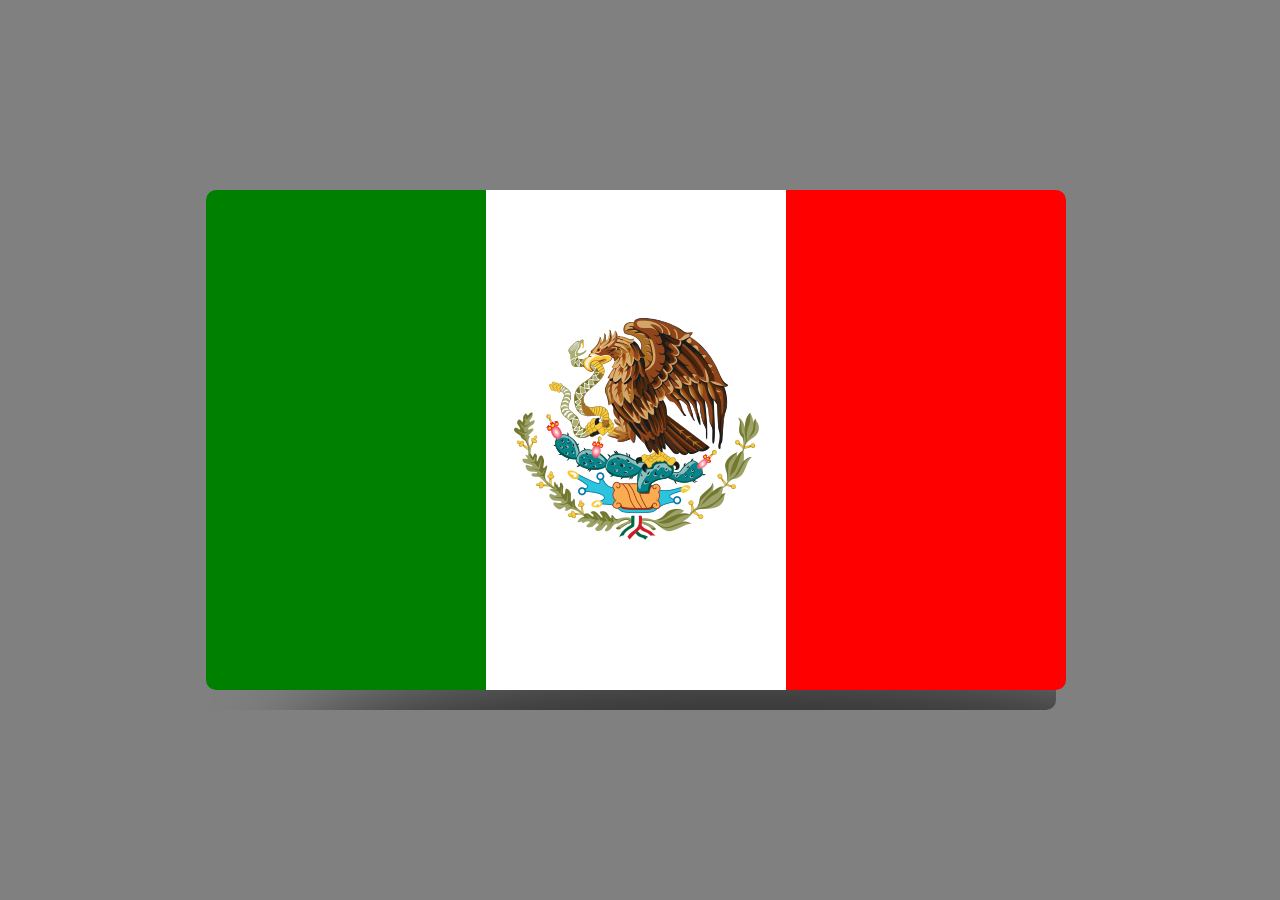
<file: Mexico/index.html>
<!DOCTYPE html>
<html lang="en">
<head>
    <meta charset="UTF-8">
    <meta http-equiv="X -UA-Compatible" content="IE-edge">
    <meta name="viewport"content="width=devide.width, initial-scale=1.0">
    <link rel="stylesheet" href="colores.css">
    
    <title>Bandera de Mexico</title>

</head>

<body>
    <section class="posicion">
        <div class="verde"></div>
        <div class="blanco">
            <img id="escudo" src="Escudo-de-México.jpg" alt="Escudo-de-México">
        </div>
        <div class="rojo"></div>
    </section>
</body>
</file>
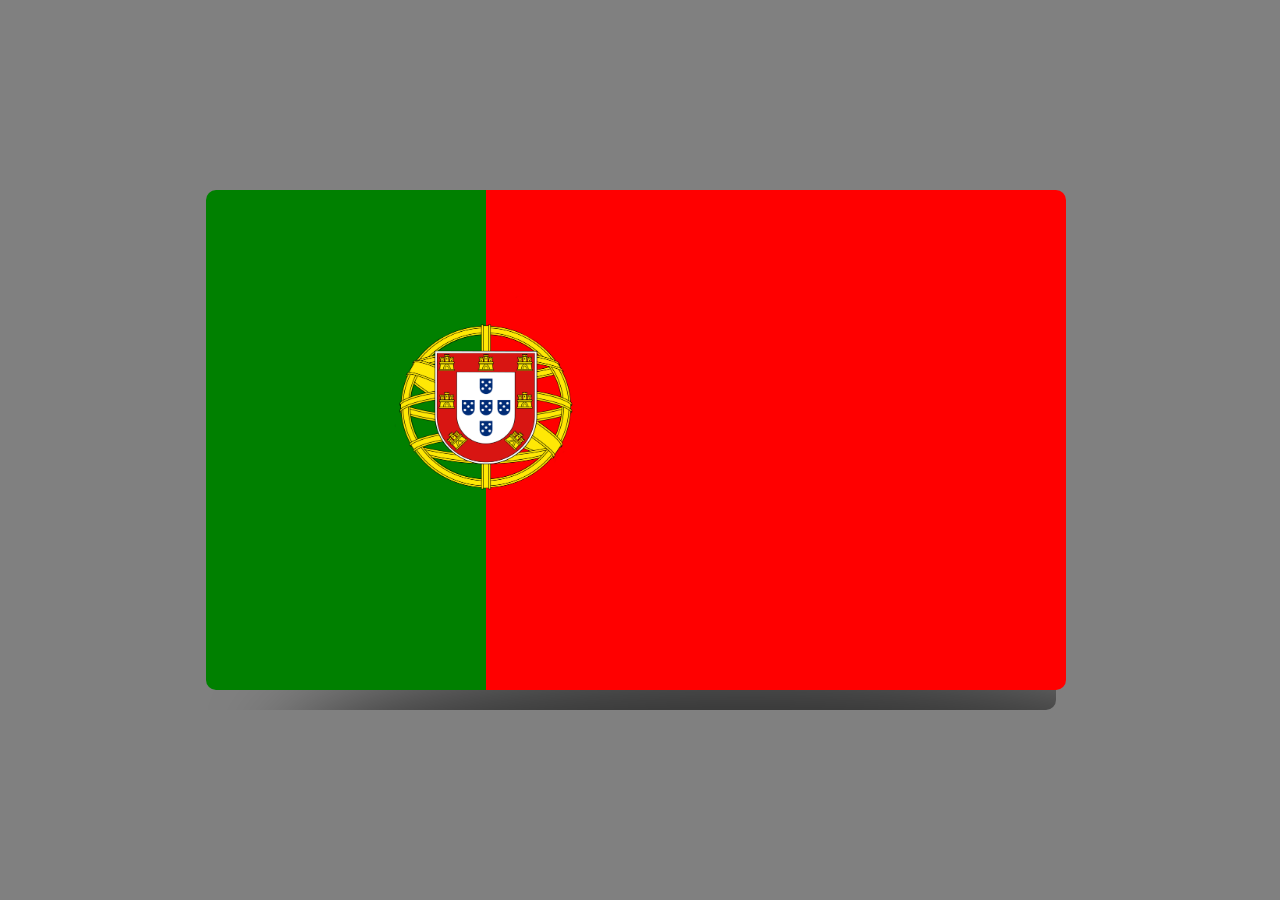
<file: Portugal/index.html>
<!DOCTYPE html>
<html lang="en">
<head>
    <meta charset="UTF-8">
    <meta http-equiv="X -UA-Compatible" content="IE-edge">
    <meta name="viewport"content="width=devide.width, initial-scale=1.0">
    <link rel="stylesheet" href="style.css">
    
    <title>Bandera de Mexico</title>

</head>

<body>
    <section class="posicion">
        <div class="verde"></div>
        <div class="escudo">
            <img id="escudo" src="Portugal.png" width="390px" height="270px" alt="Escudo-Portugal";>
        </div>
        <div class="rojo"></div>
    </section>
</body>
</file>
<file: Mexico/colores.css>
body{
    background-color: grey;
}
.posicion{
    background-color: transparent;
    position: absolute;
    height: 500px;
    width: 840px;
    top: 50%;
    left: 20%;
    transform: translate(-50px,-50%);
    background: url("sombra.png");
    padding-right:  10px;
    padding-bottom: 20px;
    border-bottom-right-radius: 10px;
}
.verde
{
    background-color: green;
    height: 500px;
    width: 280px;
    position: absolute;
    top:0;
    border-top-left-radius: 10px;
    border-bottom-left-radius: 10px;
}
.blanco
{
     background-color: white;
     height: 500px;
     width: 300px;
     background-size: 45px;
     position: absolute;
     top: 0;
     left: 280px;
}
.blanco img 
{
   position: relative;
   top: 8em;
   left: 28px;
}
.rojo
{
    background-color:red;
    height: 500px;
    width: 280px;
    position: absolute;
    top: 0px;
    left: 580px;
    border-top-right-radius: 10px;
    border-bottom-right-radius: 10px;

}
</file>
<file: Portugal/style.css>
body{
    background-color: grey;
}
.posicion{
    background-color: transparent;
    position: absolute;
    height: 500px;
    width: 840px;
    top: 50%;
    left: 20%;
    transform: translate(-50px,-50%);
    background: url("sombra.png");
    padding-right:  10px;
    padding-bottom: 20px;
    border-bottom-right-radius: 10px;
}
.verde
{
    background-color: green;
    height: 500px;
    width: 280px;
    position: absolute;
    top:0;
    border-top-left-radius: 10px;
    border-bottom-left-radius: 10px;
}

.escudo img
{
   
   position: relative;
   top: 6em;
   left: 85px;
   z-index: 1;
   
}
.rojo
{
    background-color:red;
    height: 500px;
    width: 580px;
    position: absolute;
    top: 0px;
    left: 280px;
    border-top-right-radius: 10px;
    border-bottom-right-radius: 10px;

}
</file>
